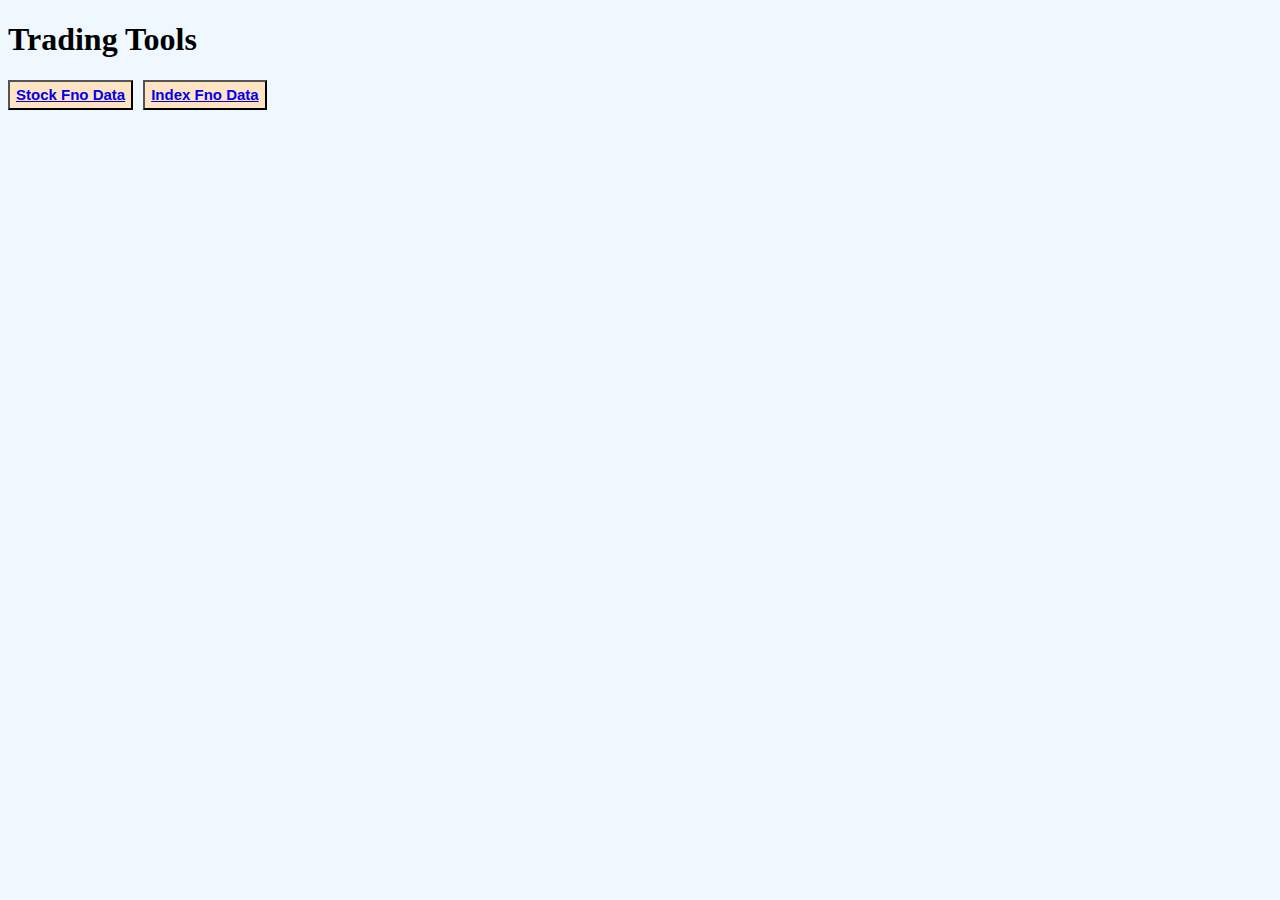
<file: index.html>
<!DOCTYPE html>
<html lang="en">
<head>
    <meta charset="UTF-8">
    <meta name="viewport" content="width=device-width, initial-scale=1.0">
    <meta http-equiv="Cache-Control" content="no-cache, no-store, must-revalidate">
    <meta http-equiv="Pragma" content="no-cache">
    <meta http-equiv="Expires" content="0">

    <title>Trading Tools</title>
    <link rel="stylesheet" href="style.css"> <!-- Link to external styleseet -->
</head>
<body>
    <!-- Header Section -->
    <header>
        <div class="container">
            <div class="logo">
                <h1>Trading Tools</h1>
            </div>

            <div class="auth-buttons">
                <button class="fnodata"> <a href="./1_FnoStock/FnoStocks.html" target="_blank">Stock Fno Data</a> </button>
                <button class="fnodata"> <a href="./2_FnoIndex/FnoIndex.html" target="_blank">Index Fno Data</a> </button>
            </div>
        </div>
    </header>


    
</body>
</html>
</file>
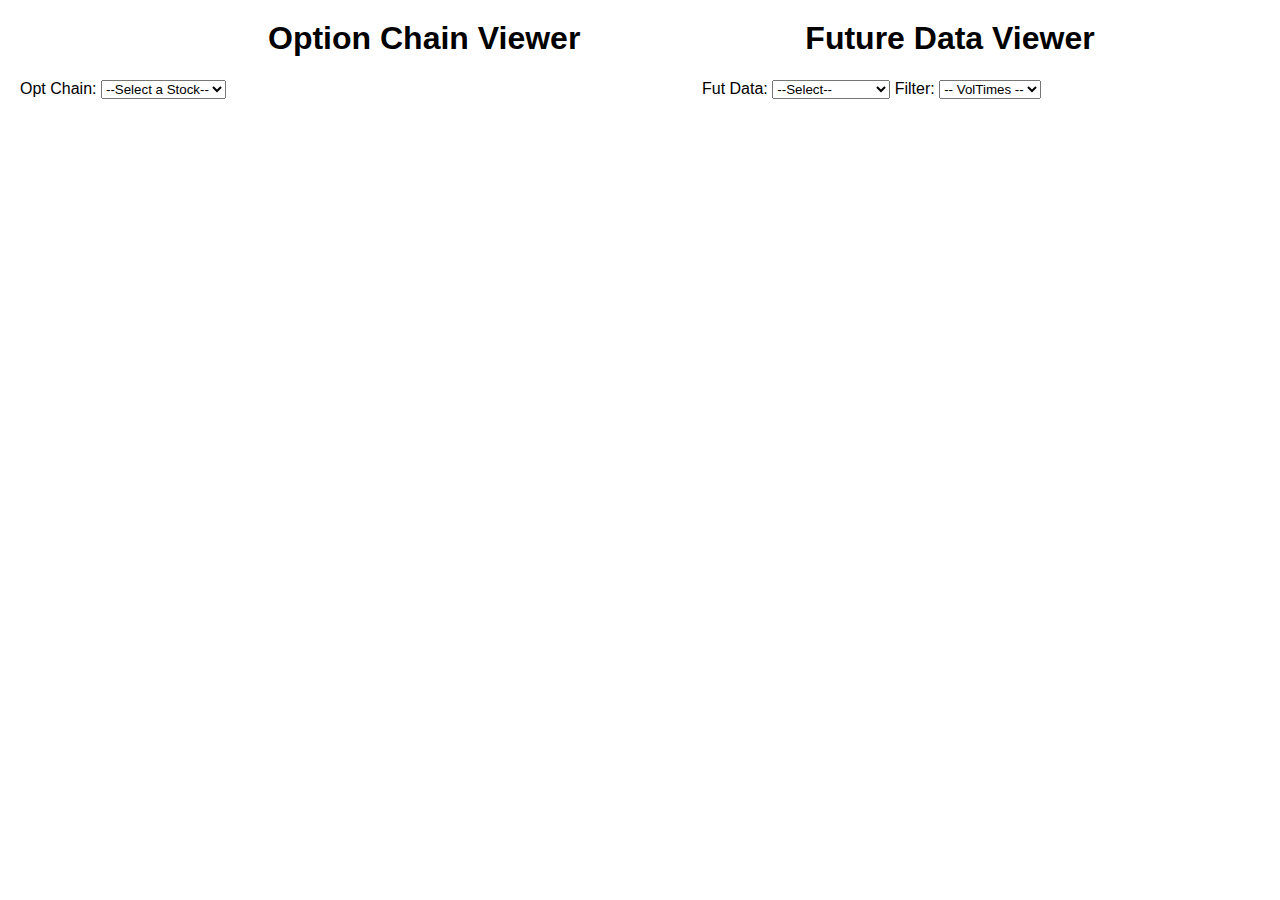
<file: 1_FnoStock/FnoStocks.html>
<!DOCTYPE html>
<html lang="en">
<head>
  <meta charset="UTF-8">
  <meta name="viewport" content="width=device-width, initial-scale=1.0">
  <title>Stock Fno Data</title>
  <style>
    body {
      font-family: Arial, sans-serif;
      margin: 20px;
    }
    select, table {
      margin-top: 10px;
    }
    .main-container {
            display : flex;
            gap : 30px;
            justify-content: center;
    }

    .table-container {
            display: flex;
            /*justify-content: space-between;*/
            align-items: flex-start; /* Align tables at the top */
            gap: 70px; /* Space between tables */
            /*width: 1000px;*/
        }
    table {
      border-collapse: collapse;
      margin-top: 50px; /* Add space only at the top */
      /* border: 1px solid #ccc;  Table border */
    }
    #option-chain {
      width: 900px;
      height: 300px;/* Fixed height for each table */
      overflow-y: auto; /* Add scroll if content overflows */
    }
    #FutData {
      width: 800px;
      /* height: 300px; Fixed height for each table */
      overflow-y: auto; /* Add scroll if content overflows */
    }
    th, td {
      border: 1px solid #ddd;
      padding: 8px;
      text-align: center;
    }
    th {
      background-color: #f4f4f4;
      /* font-size: 6px; */
    }
    td{
      font-size: 14px;
      padding: 3.3px;
    }
    .negative {
      color: red;
    }
    .positive {
      color: green;
    }
    .highlight {
    background-color: #ffffcc; /* Light yellow for testing */
   }
    .bold-row {
    font-weight: bold;
    background-color: #f2f2f2; /* Optional: Highlight the row with a background color */
  }
   .strikeColumnColor{
    background-color: #ececf9;
    }

   .labelContainer {
      display: flex;
      position: relative;
      /*justify-content: space-between;  Space elements evenly */
      /*align-items: center;  Align vertically */
      /*margin: 20px;*/
    }
    .left-section {
      /* margin-right: auto; Stick to the left */
      position: absolute;
      left: 0; /* Aligns to the left */
    }
    .middle-section {
      /* margin-left: auto; Push to the middle */
     position: absolute;
     left: 55%; /* Start from the middle of the page */
     /*transform: translateX(-50%);  Adjust to truly center */
    }

    .ForHeader {
      position: relative;
      height: 50px; /* Set height to avoid overlap if needed */
    }
    .left-header {
      position: absolute;
      left: 20%; /* Align to the left */
      margin: 0; /* Reset default margin */
    }
    .middle-header {
      position: absolute;
      left: 75%; /* Start from the middle */
      transform: translateX(-50%); /* Adjust to truly center */
      margin: 0; /* Reset default margin */
    }

    

    .bar-container {
  display: flex;
  justify-content: space-between;
  width: 100%;
  height: 30px;
  margin: 5px 0;
  position: relative;
}

.bar {
  height: 100%;
  border-radius: 5px;
  position: relative;
  transition: all 0.3s ease;
}

.bar.bullish {
  background-color: #28a745; /* Green for Bullish */
  width: 48%; /* Adjust width to fit both bars */
}

.bar.bearish {
  background-color: #dc3545; /* Red for Bearish */
  width: 48%; /* Adjust width to fit both bars */
}

.tooltip {
  position: absolute;
  background: rgba(0, 0, 0, 0.7);
  color: #fff;
  padding: 6px 10px;
  border-radius: 4px;
  font-size: 12px;
  white-space: nowrap;
  opacity: 0;
  transform: translate(-50%, -10px);
  pointer-events: none;
  transition: opacity 0.2s, transform 0.2s;
}

.bar:hover .tooltip {
  opacity: 1;
  transform: translate(-50%, -20px);
}

.bar:hover {
  transform: scale(1.05);
  box-shadow: 0 4px 8px rgba(0, 0, 0, 0.3);
}

  </style>
</head>
<body>

  <!--------------- This is for Option Chain -------------->

    <div class="ForHeader">
    <!-- Left Section -->
    <h1 class="left-header">Option Chain Viewer</h1>
    <!-- Middle Section -->
    <h1 class="middle-header">Future Data Viewer</h1>
  </div>

  <div class="labelContainer">

      <div class="left-section">
	      <label for="stock-select">Opt Chain:</label>
	      <select id="stock-select">
		<option value="">--Select a Stock--</option>
	      </select>
		  <!----- add different data at the top of the option chain table ----->
		  <label id="PCR" style="display: none; padding: 3px;">PCR:</label>
		  <label id="BullBearFactor" style="display: none; padding: 3px;">BullBearFactor:</label>
		  <label id="VolTimes" style="display: none; padding: 3px;">VolTimes:</label>
		  <label id="FutOICng" style="display: none; padding: 3px;">FutOICng:</label>
		  <label id="SpotPriceCng" style="display: none; padding: 3px;">SpotPriceCng:</label>
      </div>

      <div class="middle-section">
        <!--- FutDatalabel -->
        <label for="FutDatalabel">Fut Data:</label>
        <select id="FutDatalabel">
          <option value="">--Select--</option>
        </select>

        <!---  -->
        <label>Filter:</label>
        <select id="VolTimesFilter">
          <option value="">-- VolTimes --</option>
        </select>
      </div>

  </div>


 <!--- 
  <label id="PCR" style="display: none; padding: 3px;">PCR:</label>
  <label id="BullBearFactor" style="display: none; padding: 3px;">BullBearFactor:</label>
  <label id="VolTimes" style="display: none; padding: 3px;">VolTimes:</label>
  <label id="FutOICng" style="display: none; padding: 3px;">FutOICng:</label>
  <label id="SpotPriceCng" style="display: none; padding: 3px;">SpotPriceCng:</label>
 -->

  <div class="table-container">

  <table id="option-chain" style="display: none;">
    <thead>
      <tr>
        <th>CE OI</th>
        <th>CE OI Cng%</th>
        <th>LTP</th>
        <th>LTP Cng%</th>
        <th>Position Shifting</th>
        <th>Strike Price</th>
        <th>Position Shifting</th>
        <th>LTP Cng%</th>
        <th>LTP</th>
        <th>PE OI Cng%</th>
        <th>PE OI</th>
      </tr>
    </thead>
    <tbody></tbody>
  </table>



  <!--------- This is for Future data ---------->

    <table class="sortable" id="FutData" style="display: none;">
    <thead>
      <tr>
        <th>STOCK</th>
        <th>FUT OI</th>
        <th>Position Shifting</th>
        <th>FUT OI Cng%</th>
        <th>VolTimes</th>
        <th>SpotPrice Cng%</th>
        <th>PCR</th>
        <th>BullBearFac</th>
        <th>Sentiment</th>
	<!---<th>FreeFloatMktShare%</th>--->
	<!---<th>Avg. Daily Cng%</th>--->
	<!---<th>Std Dev</th>--->
      </tr>
    </thead>
    <tbody></tbody>
  </table>
  </div>

  
  <!-- For Fut-Vol combination
  <h1>Fut-Volume Combination</h1>
  <label for="fut-vol">Fut-Vol:</label>
  <select id="fut-vol">
    <option value="">--Select--</option>
  </select>

    <table id="fut-vol-table" class="sortable" style="display: none;">
    <thead>
      <tr>
        <th>Stock Name</th>
        <th>FUT OI Change</th>
        <th>VolumeTimes</th>
        <th>Spot Price Change</th>
        <th>FUT OI</th>
      </tr>
    </thead>
    <tbody></tbody>
  </table>

  --->




  <script src="scripts/loadData.js"></script>
  <script src="scripts/OptionChain.js"></script>
  <script src="scripts/FutureData.js"></script>
  <script src="scripts/tableSorting.js"></script>
  <script>
    // Periodic update interval (e.g., every 30 sec)
    const UPDATE_INTERVAL = 30000; // in ms ( milisec )

    // Function to update the entire website with new data
	  async function updateWebsite() {
	    const data = await loadJSON("data.json"); // Load the JSON data
	    if (data) {
	      OptionChain(data); // Update Option Chain
	      FutData(data); // Update Future Data
	    } else {
	      console.error("Failed to update website: Data could not be loaded.");
	    }
	  }


    // load the input file
    let data;
    (async function() {
       data = await loadJSON('data.json'); // Load the JSON data
		    if (data)
	    {
		    OptionChain(data);
		    FutData(data);
	    }
    })();



    // Periodic updates
    //setInterval(updateWebsite, UPDATE_INTERVAL);



  </script>
<!--
/*
    //////////////////   For table sorting 
    document.addEventListener('DOMContentLoaded', () => {
	  // Attach click listeners to all <th> elements in sortable tables
	  document.querySelectorAll('table.sortable th').forEach((header) => {
	    header.addEventListener('click', () => {
	      const table = header.closest('table'); // Get the parent table
	      const columnIndex = Array.from(header.parentNode.children).indexOf(header); // Get column index
	      const ascending = !header.classList.contains('asc'); // Determine sort direction

	      sortTable(table, columnIndex, ascending);

	      // Update class to reflect sorting order
	      header.classList.toggle('asc', ascending);
	      header.classList.toggle('desc', !ascending);
	    });
	  });
	});
*/
-->

</body>
</html>
</file>
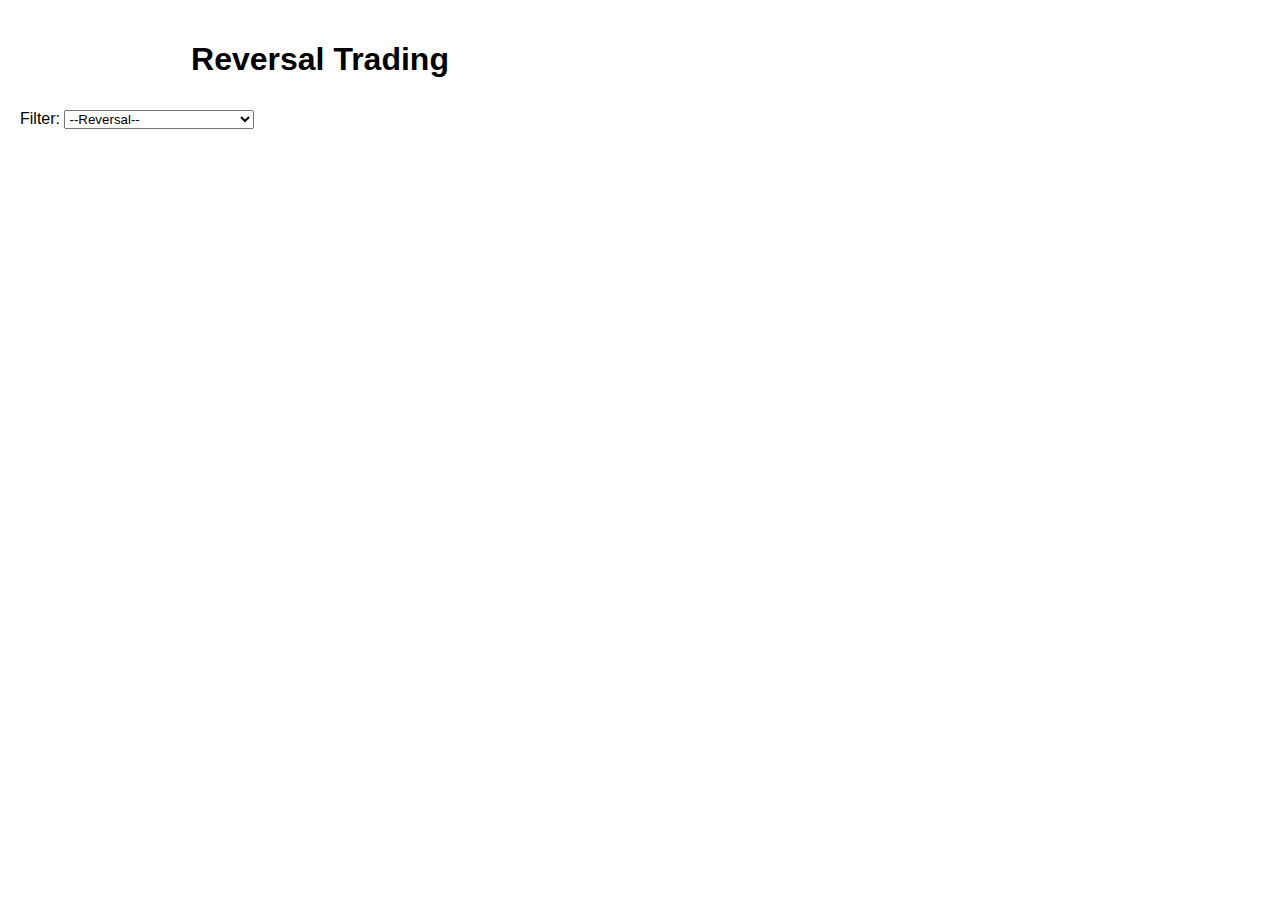
<file: 3_ReversalTrading/RevarsalTrading.html>
<!DOCTYPE html>
<html lang="en">
<head>
  <meta charset="UTF-8">
  <meta name="viewport" content="width=device-width, initial-scale=1.0">
  <meta http-equiv="Cache-Control" content="no-cache, no-store, must-revalidate">
  <meta http-equiv="Pragma" content="no-cache">
  <meta http-equiv="Expires" content="0">

  <title>Reversal Trading</title> 

  <link rel="stylesheet" href="style.css">

</head>
<body>


  <div class="main-container">
    <h1 class="left-header">Reversal Trading</h1>


    <div class="labelContainer">
      <label>Filter:</label>
      <select id="NearSupportResistanceFilter" class="filter">
        <option value="">-- Reversal --</option>
      </select>

      <select id="ResistanceReversal" class="filter" style="display: none;">
        <option value="">-- ResistanceReversal --</option>
      </select>

      <select id="SupportReversal" class="filter" style="display: none;">
        <option value="">-- SupportReversal --</option>
      </select>

      <!--- <button class="FutTableReset" onclick="resetFilters()" style="margin-left: 15px; font-size: 20px;"> Reset </button> --->

    </div>



    <table class="sortable" id="ReversalTradingTable" style="display: none;">
      <thead>
        <tr>
          <th>STOCK</th>
          <th style="width: 85px;">Possible Support</th>
          <th style="width: 85px;">Possible Resistance</th>
          <th>LTP</th> 
          <th>Resistance From Ltp%</th>
          <th>Support From Ltp%</th>
          <th>FUT OI Cng%</th>
          <th>BullBearFac</th>
          <th>Sentiment</th>
        </tr>
      </thead>
      <tbody></tbody>
      </table>
  </div>



  <script src="scripts/loadData.js"></script>
  <script src="scripts/tableSorting.js"></script>
  <script src="scripts/ReversalTrading.js"></script>
  <script>

    let data;

    (async function() {
      console.log('Coming here');
        data = await loadJSON("../1_FnoStock/data.json"); // Load the JSON data
        if (data) {
          console.log('Data load successfully');
          Reversaltrading(data);
          
        } else {
          console.error("Failed to update website: Data could not be loaded.");
        }

    })();

  </script>


</body>
</html>
</file>
<file: style.css>
body {
    background-color: aliceblue;
}
.fnodata {
    background-color: bisque;
    text-align: center;
}
.auth-buttons{
    display: flex;
    gap: 10px;
}
.auth-buttons > .fnodata {
    height: 30px;
    font-size: 15px;
    font-weight: bold;
}
</file>
<file: 3_ReversalTrading/style.css>
body {
      font-family: Arial, sans-serif;
      margin: 20px;
    }
    select, table {
      margin-top: 10px;
    }
    .main-container {
      display : flex;
      
      justify-content: center;
      flex-direction: column;
      width: 600px;
    }


    .left-header {
      text-align: center;
    }

    #ReversalTradingTable{
      width: 600px;
      /*height: 300px;/* Fixed height for each table */
      overflow-y: auto; /* Add scroll if content overflows */
    }

    table {
      border-collapse: collapse;
      margin-top: 10px; /* Add space only at the top */
      /* border: 1px solid #ccc;  Table border */
    }

    th, td {
      border: 1px solid #ddd;
      padding: 8px;
      text-align: center;
    }
    th {
      background-color: #f4f4f4;
      /* font-size: 6px; */
    }
    td{
      font-size: 14px;
      padding: 3.3px;
    }
</file>
